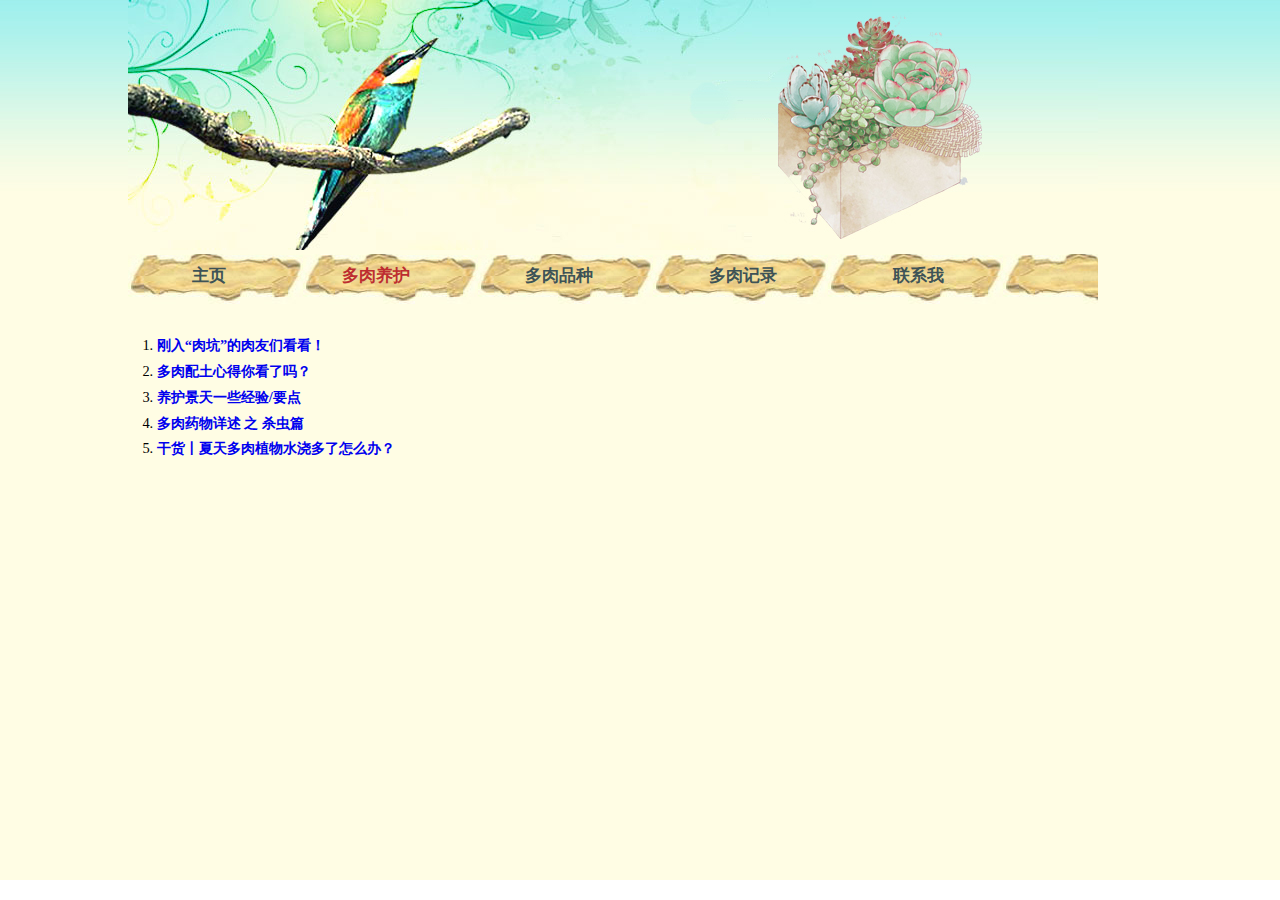
<file: about.html>
<!DOCTYPE html>
<html lang="en">
<head>
    <meta charset="UTF-8">
    <title>多肉养护</title>
    <link rel="stylesheet" href="css/basic.css">
    <script src="js/modernizr.js"></script>
</head>
<body id="about">
<header>
    <img src="images/1.jpg" alt="多肉">
    <nav class="nav">
        <ul>
            <li><a href="index.html">主页</a></li>
            <li><a href="about.html">多肉养护</a></li>
            <li><a href="photos.html">多肉品种</a></li>
            <li><a href="live.html">多肉记录</a></li>
            <li><a href="contact.html">联系我</a></li>
        </ul>
    </nav>
</header>

<article>
    <nav>
<ol>
    <li><a href="#one">刚入“肉坑”的肉友们看看！</a></li>
    <li><a href="#two">多肉配土心得你看了吗？</a></li>
    <li><a href="#three">养护景天一些经验/要点</a></li>
    <li><a href="#four">多肉药物详述 之 杀虫篇</a></li>
    <li><a href="#five">干货丨夏天多肉植物水浇多了怎么办？ </a></li>
</ol>
    </nav>
<section id="one">
    <h3>检查</h3>
    <img src="images/about1.jpg">
    <p>
        1、如果你是通过网购途径购买脱土的肉肉，收到货一定要及时打开包裹，把肉肉通风，特别是夏天，不然黑腐可不是件小事。之后要检查肉肉是否有虫子或者其他脏东西，如果有虫害（特别是粉根介），须要立即清除，杜绝虫源入侵。另外还需检查肉肉的茎和叶是否有病斑或者黑腐，如果有的话，那么就要联系卖家退换货，新手对不健康的肉肉要坚决说no！
<br />
        2、如果你是在实体店买肉肉，同样也要对肉肉进行检查，一般大棚出来的肉肉都是经过杀虫灭菌处理的，所以大可不必恐慌。原来的植料要不要保留随你，带土移植一般可以提高成活率。
    </p>

    <h3>修根</h3>
    <img src="images/about2.jpg">
    <p>裸根的肉肉到手后，需要进行简单的修根处理，把多余的土抖掉，去掉干瘪腐烂的叶片和须根，保留主根就行了，伤口可以用干硫磺粉涂抹，也可以放到阴凉通风处晾干一两天，使得伤口愈合，避免伤口感染而黑腐。</p>

    <h3>选盆</h3>
    <img src="images/about3.jpg">
    <p>
    在晾根的时候你就可以准备盆和土啦，选盆对新手来说，一般有以下选择：
        <br />
    1、“小黑方”：小黑方价格便宜，整齐划一，适合一个萝卜一个坑的种植，可以节省阳台空间。
        <br />
    2、“红陶盆”：红陶盆价格也便宜，透气性良好，度夏有保证，因为水分散逸较快，所以对新手来说不是那么好控制浇水。
        <br />
    3、“紫砂盆”：透水透气性极佳的紫砂盆也是新手的首选，古朴的造型搭配老桩非常和谐，但是价格相对较昂贵。
        <br />
    4、“韩式粗陶盆”：现在不仅是韩国景天大举入侵，韩国风格的盆子也逐渐成为主流，一般都是外壁上釉，内部为粗陶胚子，有利于透气。
        <br />
    5、“白瓷盆”：白瓷盆透气性差，不合理控制浇水的话，容易造成土壤积水，所以对新手来说是有难度的。
<br />
    盆器多种多样，一双旧靴子，一个铁皮盒都可以成为肉肉们的新家，总之选盆要具体情况具体分析，根据肉肉的品种，家里的环境，配土的成分进行选择，一般要遵循：“透水性好、底部有孔”。
    </p>
    <h2>...此处省略3000字</h2>
</section>

<section id="two">
   <h3>粗砂是什么呢？</h3>

    <p>大家装修家里的时候会买很多水泥和沙子吧~ 用来抹水泥贴瓷砖的沙子是筛过的细沙，粗砂是筛细沙后淘汰下来的，一般沙场会直接扔掉，不过也有直接卖粗砂的。直接问卖沙的人就知道啦！一定要河沙，不要用海沙！国内部分地区河流边上也会有很多粗砂，甚至山上的风化岩也可以直接用来当粗砂使用。但这些材料由于采集自大自然，难免会有许多的微生物和病菌，所以在混土时尽量加入一些多菌灵一起混合，比例随意。（注意多菌灵只是预防作用，已经生病的植物喷洒多菌灵是没有效果的，也不能杀虫。）

    </p>

    <h3>为什么要用椰糠和泥炭土混合物，直接用泥炭土不行吗？</h3>
<p>
    大家都知道泥炭土不环保（采集自湿地），全球都在减少用量。经过几年使用后发现它的效果的确比椰糠要好很多，如果单用椰糠，多肉植物的后期生长会有很多局限。根系脆弱，容易僵苗，夏季容易腐烂等。使用泥炭土则会好很多。两者混合使用的效果比单用泥炭土更加，但是椰糠比例不能太多，所以变成了现在的椰糠30%+泥炭土70%的混合方式。
    </p>
</section>



    <section id="three">
        <h3>测试3</h3>
        <p>此处省略1万字</p>
    </section>
    <section id="four">
        <h3>测试4</h3>
        <p>此处省略1万字</p>
    </section>
    <section id="five">
        <h3>测试5</h3>
        <p>此处省略1万字</p>

    </section>

</article>
<script src="js/global.js"></script>
</body>
</html>
</file>
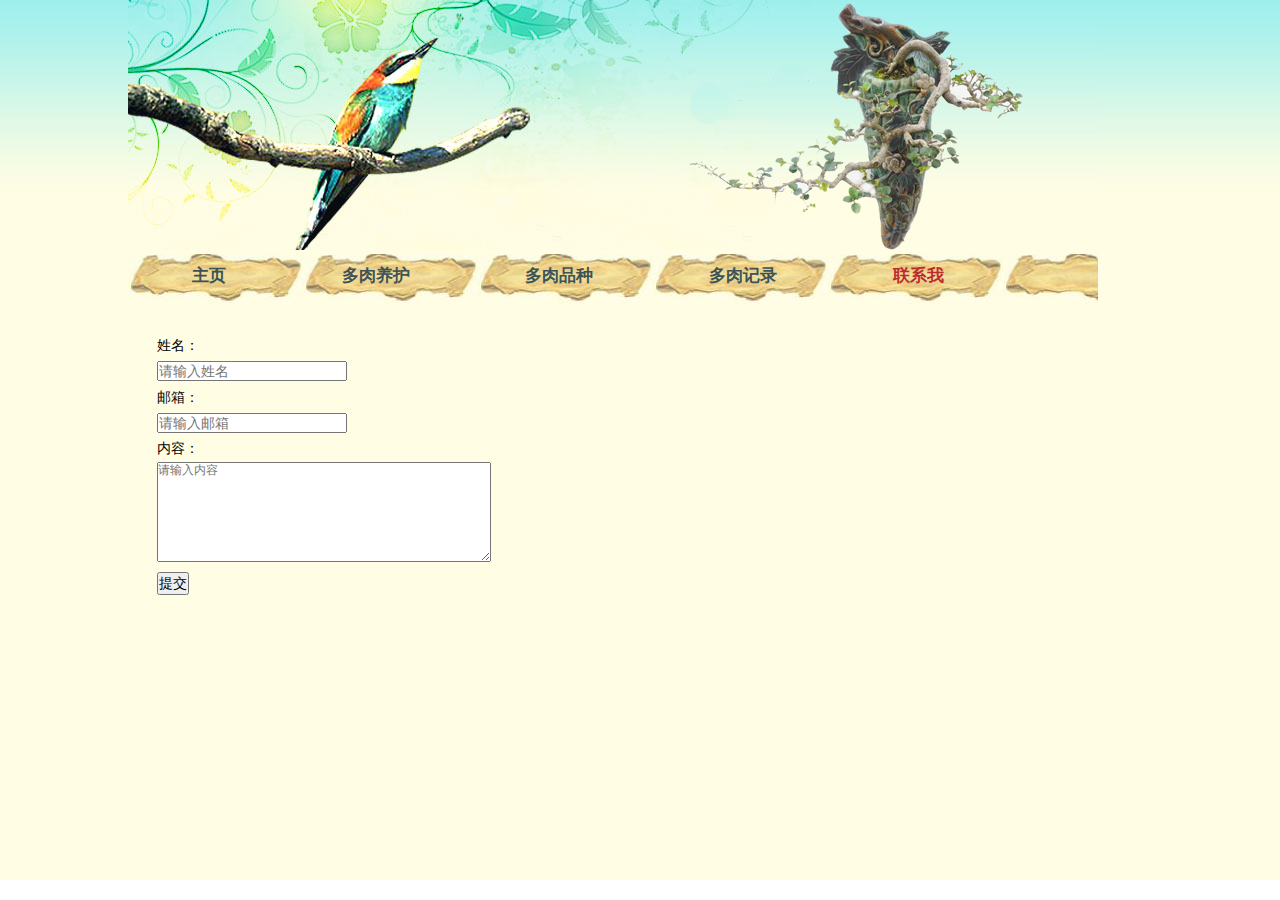
<file: contact.html>
<!DOCTYPE html>
<html lang="en">
<head>
    <meta charset="UTF-8">
    <title>联系我</title>
    <link rel="stylesheet" href="css/basic.css">
    <script src="js/modernizr.js"></script>
</head>

<body class="contact">
<header>

    <img src="images/4.jpg" alt="多肉">
    <nav class="nav">
        <ul>
            <li><a href="index.html" >主页</a></li>
            <li><a href="about.html " >多肉养护</a></li>
            <li><a href="photos.html">多肉品种</a></li>
            <li><a href="live.html">多肉记录</a></li>
            <li><a href="contact.html">联系我</a></li>
        </ul>
    </nav>
</header>
<article>
    <form method="post" action="submit.html">
        <fieldset>
            <p>
                <label for="name">姓名：</label>
                <input type="text" id="name" name="name" placeholder="请输入姓名" required="required">
            </p>
            <p>
                <label for="email">邮箱：</label>
                <input type="email" id="email" name="email" placeholder="请输入邮箱" required="required">
            </p>
            <p>
                <label for="message">内容：</label>
                <textarea cols="45" rows="7" id="message" name="message" placeholder="请输入内容" required="required"></textarea>
            </p>
            <input type="submit" action="submit.html" value="提交">
        </fieldset>

    </form>
</article>
<script src="js/global.js"></script>
</body>
</html>
</file>
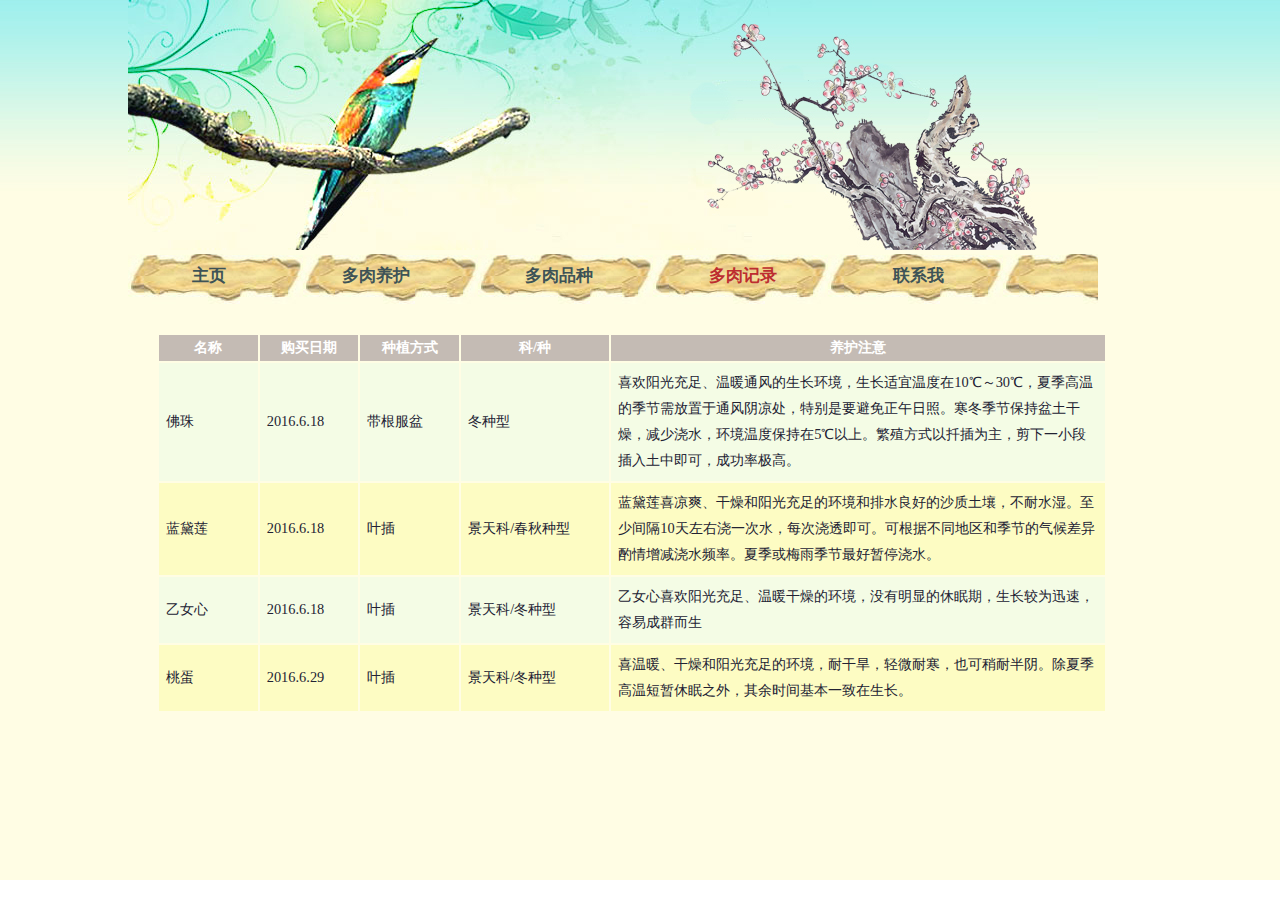
<file: live.html>
<!DOCTYPE html>
<html lang="en">
<head>
    <meta charset="UTF-8">
    <title>多肉记录</title>
    <link rel="stylesheet" href="css/basic.css">
    <script src="js/modernizr.js"></script>
</head>

<body class="live">
<header>

    <img src="images/2.jpg" alt="多肉">
    <nav class="nav">
        <ul>
            <li><a href="index.html">主页</a></li>
            <li><a href="about.html " >多肉养护</a></li>
            <li><a href="photos.html">多肉品种</a></li>
            <li><a href="live.html">多肉记录</a></li>
            <li><a href="contact.html">联系我</a></li>
        </ul>
    </nav>
</header>
<article>
<table summary="我的多肉记录" width="950">
    <thead>
    <tr>
        <th width="10%">名称</th>
        <th width="10%">购买日期</th>
        <th width="10%">种植方式</th>
        <th width="15%">科/种</th>
        <th width="50%">养护注意</th>
    </tr>
    </thead>
    <tbody>

    <tr>
        <td  align="left">佛珠</td>
        <td>2016.6.18</td>
        <td>带根服盆</td>
        <td>冬种型</td>
        <td>喜欢阳光充足、温暖通风的生长环境，生长适宜温度在10℃～30℃，夏季高温的季节需放置于通风阴凉处，特别是要避免正午日照。寒冬季节保持盆土干燥，减少浇水，环境温度保持在5℃以上。繁殖方式以扦插为主，剪下一小段插入土中即可，成功率极高。</td>
    </tr>
    <tr>
        <td>蓝黛莲</td>
        <td>2016.6.18</td>
        <td>叶插</td>
        <td>景天科/春秋种型</td>
        <td>蓝黛莲喜凉爽、干燥和阳光充足的环境和排水良好的沙质土壤，不耐水湿。至少间隔10天左右浇一次水，每次浇透即可。可根据不同地区和季节的气候差异酌情增减浇水频率。夏季或梅雨季节最好暂停浇水。</td>
    </tr>
    <tr>
        <td>乙女心</td>
        <td>2016.6.18</td>
        <td>叶插</td>
        <td>景天科/冬种型</td>

        <td> 乙女心喜欢阳光充足、温暖干燥的环境，没有明显的休眠期，生长较为迅速，容易成群而生</td>

    </tr>
    <tr>
        <td>桃蛋</td>
        <td>2016.6.29</td>
        <td>叶插</td>
        <td>景天科/冬种型</td>
        <td> 喜温暖、干燥和阳光充足的环境，耐干旱，轻微耐寒，也可稍耐半阴。除夏季高温短暂休眠之外，其余时间基本一致在生长。</td>
    </tr>
    </tbody>

</table>

</article>
<script src="js/global.js"></script>
</body>
</html>
</file>
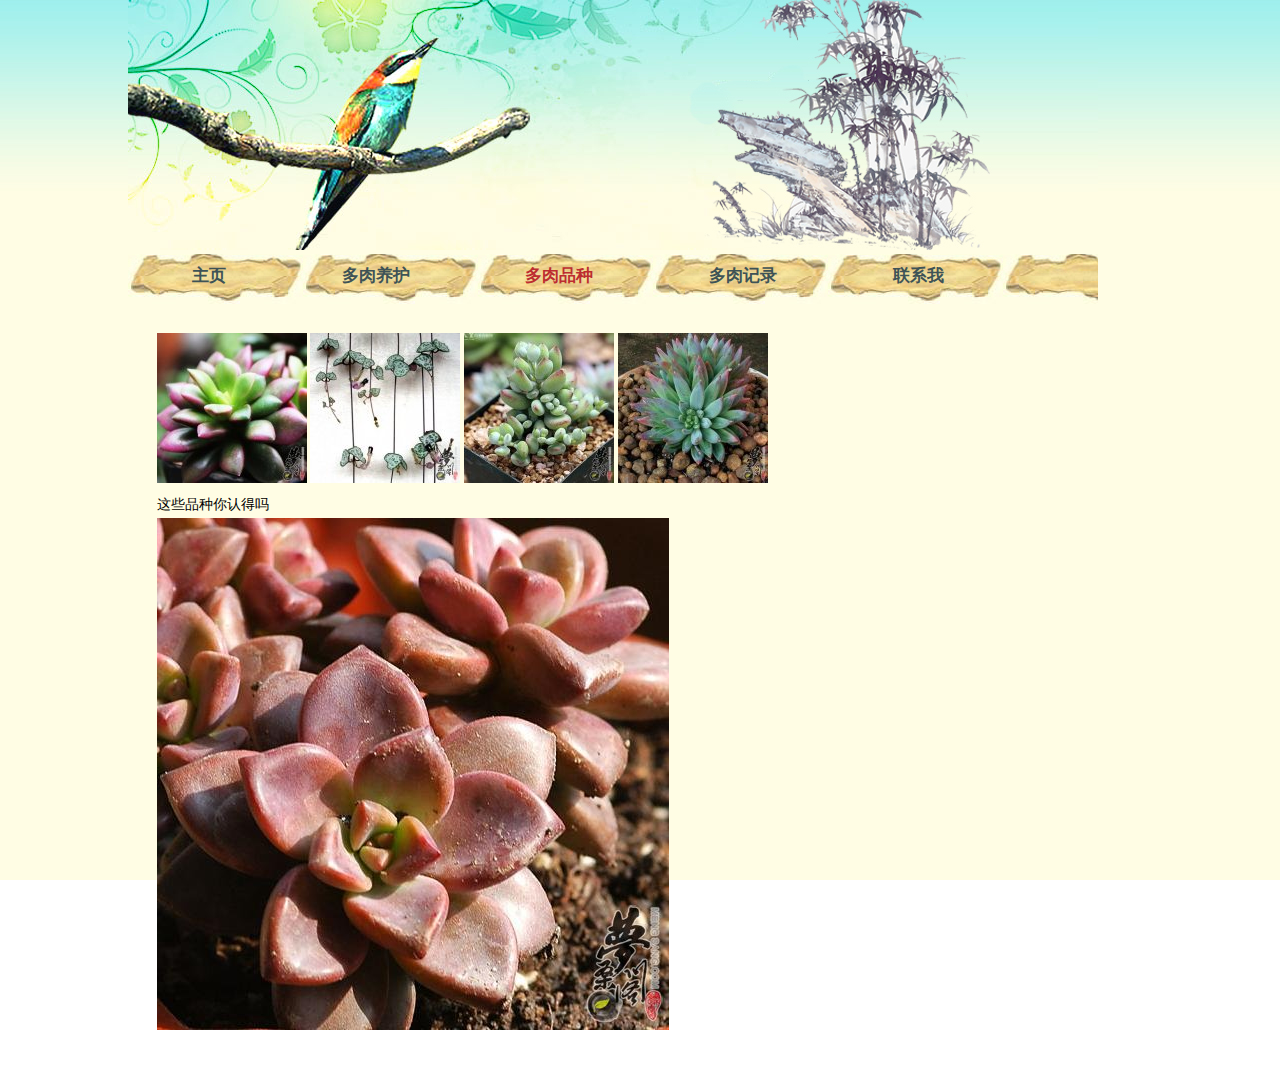
<file: photos.html>
<!DOCTYPE html>
<html lang="en">
<head>
    <meta charset="UTF-8">
    <title>多肉品种</title>
    <link rel="stylesheet" href="css/basic.css">
    <script src="js/modernizr.js"></script>
</head>

<body id="photos">
<header>

    <img src="images/3.jpg" alt="多肉">
    <nav class="nav">
        <ul>
            <li><a href="index.html">主页</a></li>
            <li><a href="about.html " >多肉养护</a></li>
            <li><a href="photos.html">多肉品种</a></li>
            <li><a href="live.html">多肉记录</a></li>
            <li><a href="contact.html">联系我</a></li>
        </ul>
    </nav>
</header>

<article>
    <ul id="imagegallery">
        <li>
            <a href="images/photos/1-1.jpg"> <img src="images/photos/1.jpg" alt="" title="吹雪之松锦"></a>

        </li>
        <li>
            <a href="images/photos/2-2.jpg">  <img src="images/photos/2.jpg" alt="" title="爱之蔓"></a>

        </li>
        <li>
            <a href="images/photos/3-3.jpg">  <img src="images/photos/3.jpg" alt="" title="达摩福娘"></a>

        </li>
        <li>
            <a href="images/photos/4-4.jpg">    <img src="images/photos/4.jpg" alt="" title="蓝黛莲"></a>

        </li>

    </ul>
</article>
<script src="js/global.js"></script>
</body>
</html>
</file>
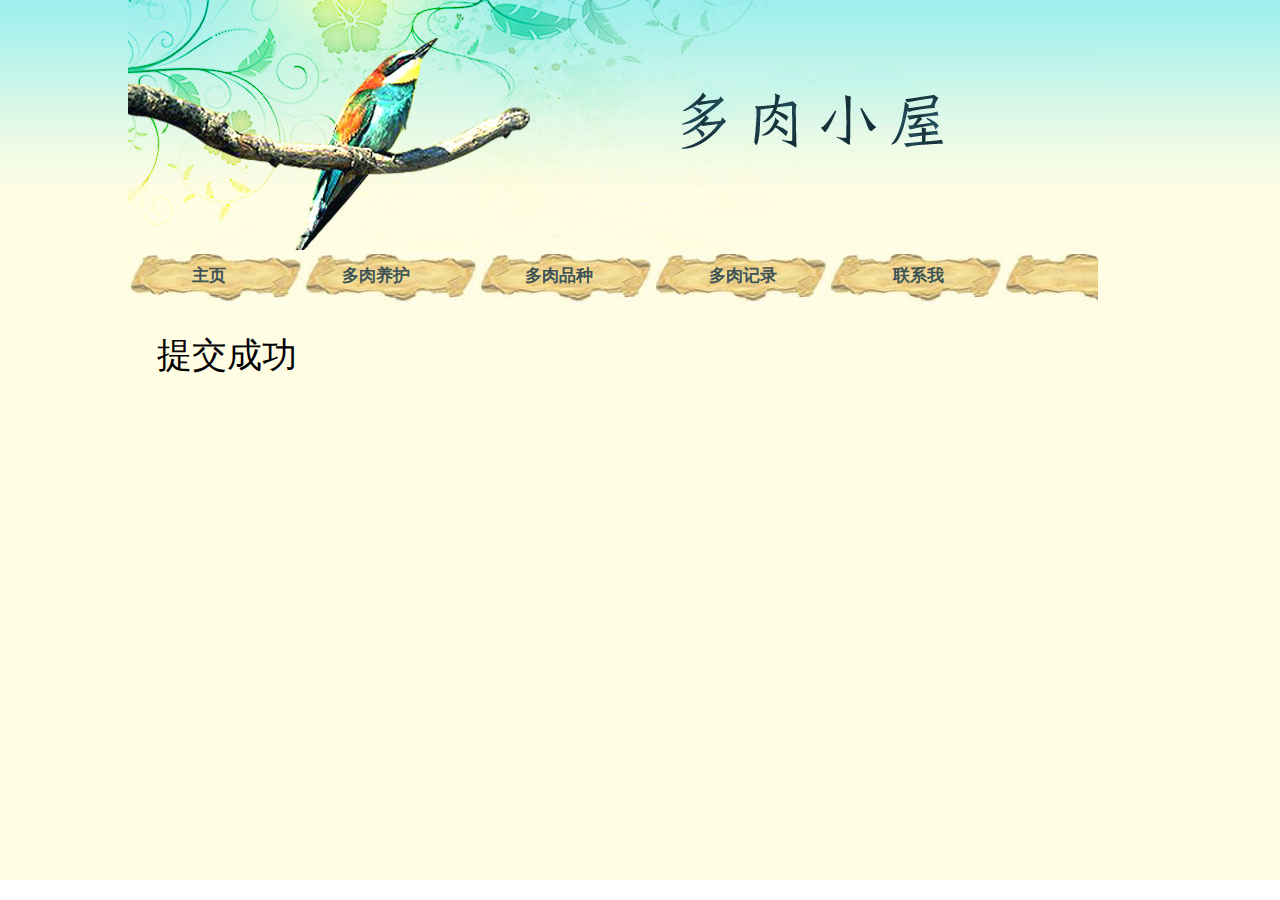
<file: submit.html>
<!DOCTYPE html>
<html lang="en">
<head>
    <meta charset="UTF-8">
    <title>Title</title>
    <link rel="stylesheet" href="css/basic.css">
    <script src="js/modernizr.js"></script>
</head>
<body>
<header>

    <img src="images/banner.jpg" alt="多肉">
    <nav class="nav">
        <ul>
            <li><a href="index.html" >主页</a></li>
            <li><a href="about.html " >多肉养护</a></li>
            <li><a href="photos.html">多肉品种</a></li>
            <li><a href="live.html">多肉记录</a></li>
            <li><a href="contact.html">联系我</a></li>
        </ul>
    </nav>

</header>
<article>
    <h1>提交成功</h1>
</article>
</body>
</html>
</file>
<file: css/basic.css>
@import url(layout.css);
@import url(color.css);
@import url(typography.css);
</file>
